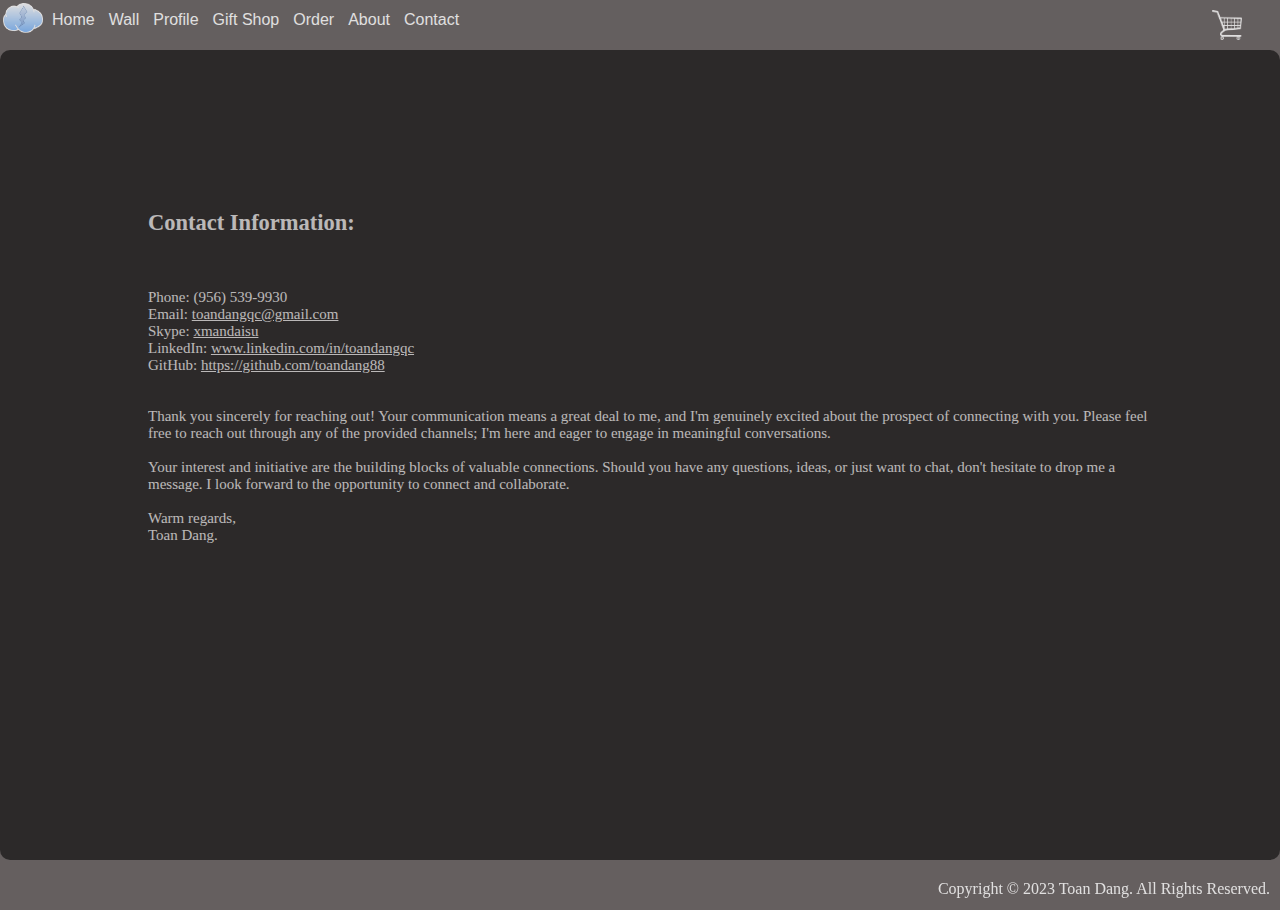
<file: week4_homework/pages/contact.html>
<!DOCTYPE html>
<html lang="en">
<head>
  <meta charset="UTF-8">
  <meta name="viewport" content="width=device-width, initial-scale=1.0">
  <title>Thunder Talk</title>
  <link rel="icon" href="../img/thundertalk.png" type="image/png">
  <link rel="stylesheet" href="../styles/main.css">
</head>
<body>
  <div id="lbl_holder">
    <div>
      <span id="lbl_contact" class="content"></span>
    </div>
  </div>
  </script>
 <script type="module" src="../scripts/contact.js"></script>
</body>
</html>
</file>
<file: week4_homework/styles/main.css>
body {
  background-color: #655f5f;
  opacity: 80%;
  min-height: 90vh;
  position: relative;
  margin: 0;
  padding-bottom: 100px; //height of the footer
  box-sizing: border-box;
}

#lbl_holder{
  background-color: #000000;
  opacity: 70%;
  position: absolute;
  border: none;;
  border-radius: 10px;
  border-color: #bdbdbd;
  height: 90vh;
  width: 100%;
  top: 50px;
  display: flex;
  flex-direction: column;
}
#lbl_userAgreementContent{
  background-color: #ffffff;
  position: absolute;
  border-radius: 5px;
  box-shadow: 0px 2px 2px 0px rgba(0, 0, 0, 0.2), 0px 2px 2px 0px rgba(0, 0, 0, 0.2);
  border: 5px #bdbdbd;
  height: 75%;
  width: 80%;
  top: 7%;
  left: 5%;
  font-size: 13px;
  color: #000000;
  text-align: left;

}

span.content {
  overflow-x: hidden;
  overflow-y: auto;
  padding: 20px;
  white-space: pre-wrap;
  padding-right: 5%;
}
#chk_doNotDisplayAgain{
  font-size: 15px ;
  color: #ffffff;
  position:absolute;
  top: 90%;
  left: 5%;
}

button {
  border-radius: 10px;
  box-shadow: 0px 2px 2px 0px rgba(0, 0, 0, 0.2), 0px 2px 2px 0px rgba(0, 0, 0, 0.2);
  border: 5px #bdbdbd;
  width: 100px;
  height: 40px;
  margin: 10px;
}

.button:hover{
  background-color: #ffffff;
  opacity: 100%;
}
.button:active {
  background-color: #d3dad4;
  box-shadow: 0 3px #666;
  transform: translateY(2px);
}


#btn_disAgree, #btn_agree{
  position:relative;
  top: 87%;
  left: 40%;
}

#btn_home, #btn_goGift{
position: relative;
top: 550px;
left: 40%;
}
.cls_input{
  border-radius: 10px;
  box-shadow: inset 0px 2px 2px 0px rgba(0, 0, 0, 0.2), 0px 2px 2px 0px rgba(0, 0, 0, 0.2);
  border: 5px #bdbdbd;
  font-size: 13px;
}

#txt_loginName{
  width: 209px;
  height: 40px;
  text-align: center;
  position: absolute;
  top: 50%;
  left: 50%;
  transform: translate(-50%, -50%);
}

#btn_login{
  width: 213px;
  height: 40px;
  position: absolute;
  top: 50%;
  left: 50%;
  transform: translate(-55%, 50%);
}

#lbl_copyright{
  color: #ffffff;
  position: relative;
}
footer {
  position: absolute;
  bottom: 0;
  height: 30px;
  right: 10px;
}

h1{
  color: #ffffff;
  text-align: center;
  font-family: 'PT Sans', sans-serif;

}

#lbl_confirmContent{
  color: #ffffff;
  font-size: 15px;
  text-align: left;
  height: 60%;
  width: 80%;
  position:absolute;
  left: 10%;
  top: 25%;
}

#lbl_about{
  color: #ffffff;
  font-size: 15px;
  text-align: left;
  height: 60%;
  width: 80%;
  position:absolute;
  left: 10%;
  top: 35%;
  padding: inherit;

}

#lbl_contact{
  color: #ffffff;
  font-size: 15px;
  text-align: left;
  height: 60%;
  width: 80%;
  position:absolute;
  left: 10%;
  top: 15%;
}

#img_about{
  height: 180px;
  width: 180px;
  border-radius: 50%;
  position: fixed;
  left: 15%;
  top: 17%;
  padding: 10px;
  border: #dbd8e6;
  object-fit: contain;

}

#img_background{
  height: 250px;
  width:80%;
  padding: 5px;
  border-radius: 10px;
  position:relative;
  opacity: 100%;
  left: 10%;
  border: #dbd8e6;
  object-fit: cover;  /* crop the image */
  /* border-top-left-radius: 140px 50%;
  border-bottom-left-radius: 140px 50%; */
}

#img_logo {
  height: 30px;
  width: 40px;
}
#img_cart{
  height: 30px;
  width: 30px;
  right: 3%;
  top: 10px;
  position: absolute;
}

#tbl_menu{
  color: #ffffff;
  font-family: 'PT Sans', sans-serif;
}

#nav_bar{
  background-color:#655f5f;
  position: fixed;
  width: 100%;
  transition: top 0.3s; /* Transition effect when sliding down (and up) */
}

table a:link, a:visited, a:active {
  color: #ffffff;
  text-decoration: none;
}
table a:hover{
  color: #c8bde9;
}

a:link, a:visited, a:active {
  /* color: #cdb3b3; */
}
a:hover{
  color: #c8bde9;
}
/* fix the color of the link for skype and email link */
a:-webkit-any-link {
  color: #ffffff;
}

main{
  min-height: calc(100vh-130px);
}

.menu{
  padding: 5px;
}
</file>
